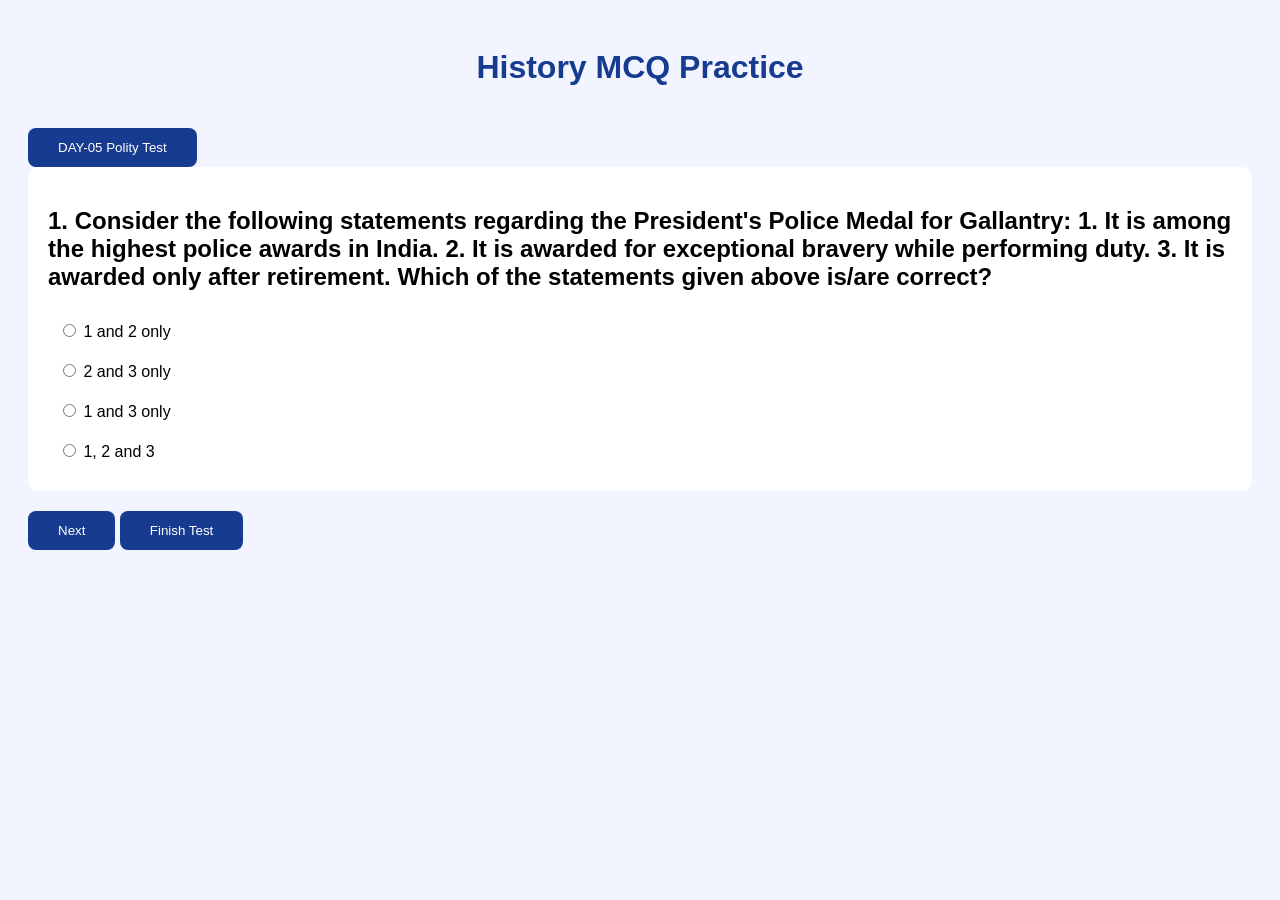
<file: index.html>
<!DOCTYPE html>
<html>

<head>
<title>IAS Practice MCQ</title>
<link rel="stylesheet" href="style.css">
</head>

<body>

<h1>History MCQ Practice</h1>
  <button onclick="location.href='day05.html'">
DAY-05 Polity Test
</button>

<div id="quiz"></div>

<button onclick="nextQuestion()">Next</button>
<button onclick="finishTest()">Finish Test</button>

<h2 id="score"></h2>

<div id="review"></div>


<script src="questions.js"></script>

<script>

let current = 0;
let answers = [];
let wrongQuestions = [];
let quizQuestions = questions;


function loadQuestion(){

let q = quizQuestions[current];

let html =
"<h2>"+(current+1)+". "+q.question+"</h2>";


q.options.forEach((opt,i)=>{

html += `
<div>
<input type="radio" name="answer" value="${i}">
${opt}
</div>
`;

});


document.getElementById("quiz").innerHTML = html;

}



function nextQuestion(){

let selected =
document.querySelector('input[name="answer"]:checked');


if(!selected){

alert("Please select an answer");

return;

}


answers[current] = Number(selected.value);


current++;


if(current < questions.length){

loadQuestion();

}

else{

finishTest();

}

}




function finishTest(){

let score = 0;

let reviewHTML="<h2>Answer Review</h2>";


quizQuestions.forEach((q,index)=>{


if(answers[index] == q.answer){

score++;

reviewHTML += `
<p>
✅ Question ${index+1}: Correct
</p>
`;

}

else{
  wrongQuestions.push(q);

reviewHTML += `
<div style="border:1px solid #ccc; padding:15px; margin:15px 0;">

<h3>❌ Question ${index+1}</h3>

<p><b>${q.question}</b></p>

<p>
Your Answer:
<span style="color:red;">
${answers[index] !== undefined ? q.options[answers[index]] : "Not Attempted"}
</span>
</p>

<p>
Correct Answer:
<span style="color:green;">
${q.options[q.answer]}
</span>
</p>

<p>
<b>Explanation:</b><br>
${q.explanation}
</p>

</div>
`;

}


});


document.getElementById("quiz").innerHTML="Test Completed";

document.getElementById("score").innerHTML =
"Your Score: "+score+"/"+questions.length;


document.getElementById("review").innerHTML =
reviewHTML;
  if(wrongQuestions.length > 0){

document.getElementById("review").innerHTML += `

<br>

<button onclick="retryWrongQuestions()">
Practice Wrong Questions Again
</button>

`;

}


}


function retryWrongQuestions(){

if(wrongQuestions.length == 0){

alert("No wrong questions. Excellent!");

return;

}


quizQuestions = wrongQuestions;

current = 0;

answers = [];

wrongQuestions = [];


document.getElementById("score").innerHTML="";

document.getElementById("review").innerHTML="";


loadQuestion();

}
  loadQuestion();


</script>


</body>

</html>
</file>
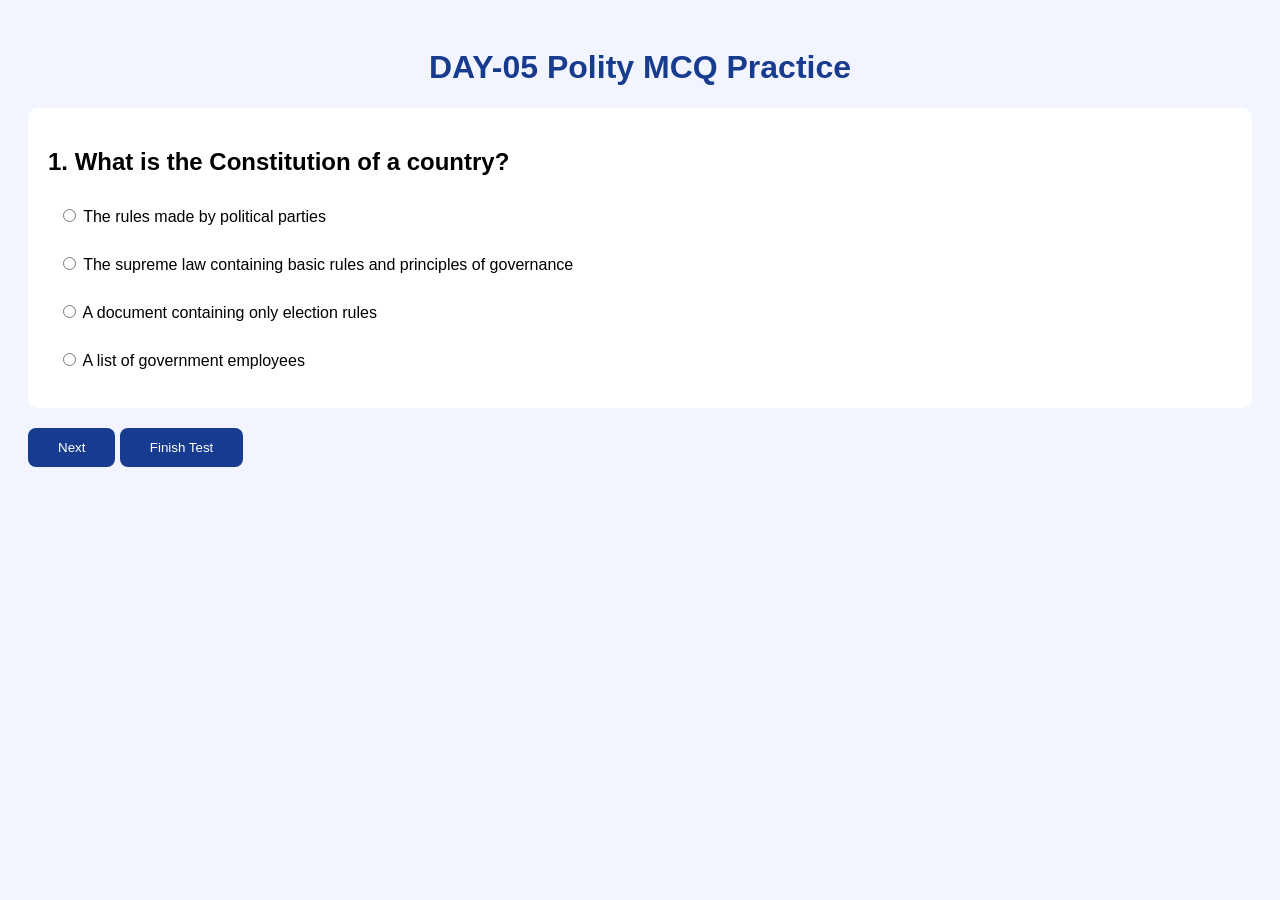
<file: day05.html>
<!DOCTYPE html>
<html>
<head>
<meta charset="utf-8">
<title>DAY-05 Polity IAS Practice</title>
<link rel="stylesheet" href="style.css">
</head>
<body>

<h1>DAY-05 Polity MCQ Practice</h1>

<div id="quiz"></div>

<button onclick="nextQuestion()">Next</button>
<button onclick="finishTest()">Finish Test</button>

<h2 id="score"></h2>
<div id="review"></div>

<script src="day05_questions.js"></script>

<script>
let current=0;
let answers=[];
let wrongQuestions=[];
let quizQuestions=day05_questions;

function loadQuestion(){
    let q=quizQuestions[current];
    let html="<h2>"+(current+1)+". "+q.question+"</h2>";
    q.options.forEach((opt,i)=>{
        html+=`
        <div style="margin:8px 0;">
            <label>
                <input type="radio" name="answer" value="${i}">
                ${opt}
            </label>
        </div>`;
    });
    document.getElementById("quiz").innerHTML=html;
}

function nextQuestion(){
    let selected=document.querySelector('input[name="answer"]:checked');
    if(!selected){
        alert("Please select an answer");
        return;
    }
    answers[current]=Number(selected.value);
    current++;
    if(current<quizQuestions.length){
        loadQuestion();
    }else{
        finishTest();
    }
}

function finishTest(){
    wrongQuestions=[];
    let score=0;
    let reviewHTML="<h2>Answer Review</h2>";

    quizQuestions.forEach((q,index)=>{
        if(answers[index]===q.answer){
            score++;
            reviewHTML+=`<p>✅ Question ${index+1}: Correct</p>`;
        }else{
            wrongQuestions.push(q);
            reviewHTML+=`
            <div style="border:1px solid #ccc;padding:15px;margin:15px 0;">
            <h3>❌ Question ${index+1}</h3>
            <p><b>${q.question}</b></p>
            <p><b>Your Answer:</b> <span style="color:red;">${answers[index]!==undefined?q.options[answers[index]]:"Not Attempted"}</span></p>
            <p><b>Correct Answer:</b> <span style="color:green;">${q.options[q.answer]}</span></p>
            <p><b>Explanation:</b><br>${q.explanation}</p>
            </div>`;
        }
    });

    document.getElementById("quiz").innerHTML="<h2>Test Completed</h2>";
    document.getElementById("score").innerHTML="Your Score: "+score+"/"+quizQuestions.length;
    document.getElementById("review").innerHTML=reviewHTML;

    if(wrongQuestions.length>0){
        document.getElementById("review").innerHTML+=`
        <br>
        <button onclick="retryWrongQuestions()">Practice Wrong Questions Again</button>`;
    }
}

function retryWrongQuestions(){
    if(wrongQuestions.length===0){
        alert("Excellent! No wrong questions.");
        return;
    }
    quizQuestions=[...wrongQuestions];
    current=0;
    answers=[];
    wrongQuestions=[];
    document.getElementById("score").innerHTML="";
    document.getElementById("review").innerHTML="";
    loadQuestion();
}

loadQuestion();
</script>

</body>
</html>
</file>
<file: style.css>
body{

font-family:Arial;
background:#f2f5ff;
padding:20px;

}


h1{

text-align:center;
color:#173b8f;

}


#quiz{

background:white;
padding:20px;
border-radius:10px;

}


button{

background:#173b8f;
color:white;
padding:12px 30px;
border:none;
border-radius:8px;
margin-top:20px;

}


div{

padding:10px;

}
</file>
